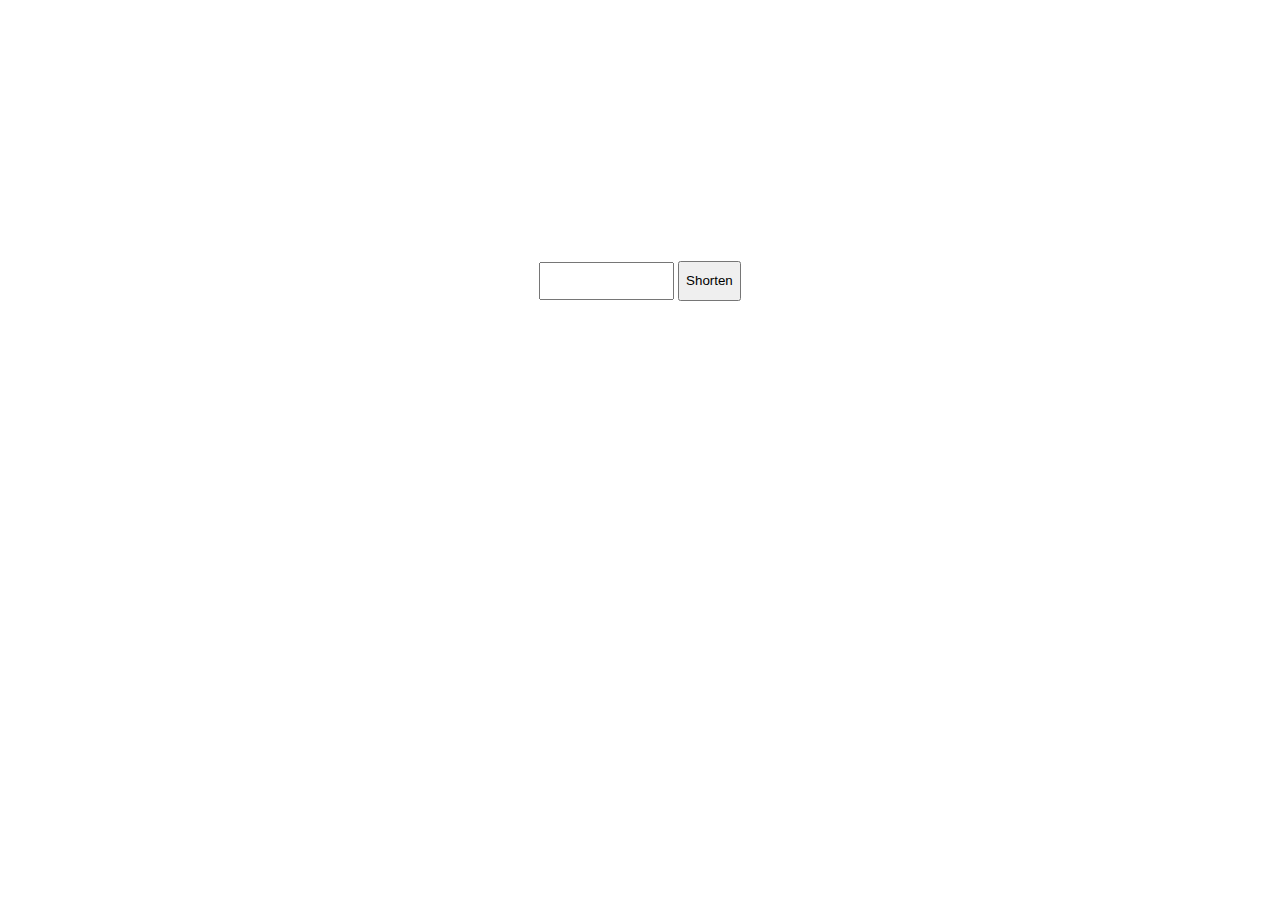
<file: Shorty.Web/wwwroot/index.html>
<!DOCTYPE html>
<html lang="en">

<head>
    <meta charset="UTF-8"/>
    <meta content="width=device-width, initial-scale=1.0" name="viewport"/>
    <meta content="ie=edge" http-equiv="X-UA-Compatible"/>

    <link href="assets/style.css" rel="stylesheet"/>

    <title>Shorty</title>
</head>

<body>
<div class="content">
    <input id="urlinput" type="text">
    <button onclick="createShortHand()">Shorten</button>
    <br>
    <h2 id="result"></h2>
</div>
<script src="assets/script.js"></script>
</body>

</html>
</file>
<file: Shorty.Web/wwwroot/assets/style.css>
body {
    font-family: Arial, Helvetica, sans-serif;
}

.content {
    width: 40%;
    margin-left: auto;
    margin-right: auto;
    padding-top: 20%;
    text-align: center;
}

input {
    height: 2rem;
    width: 25%;
}

button {
    height: 2.5rem;
}

h2 {
    padding-top: 1rem;
}
</file>
